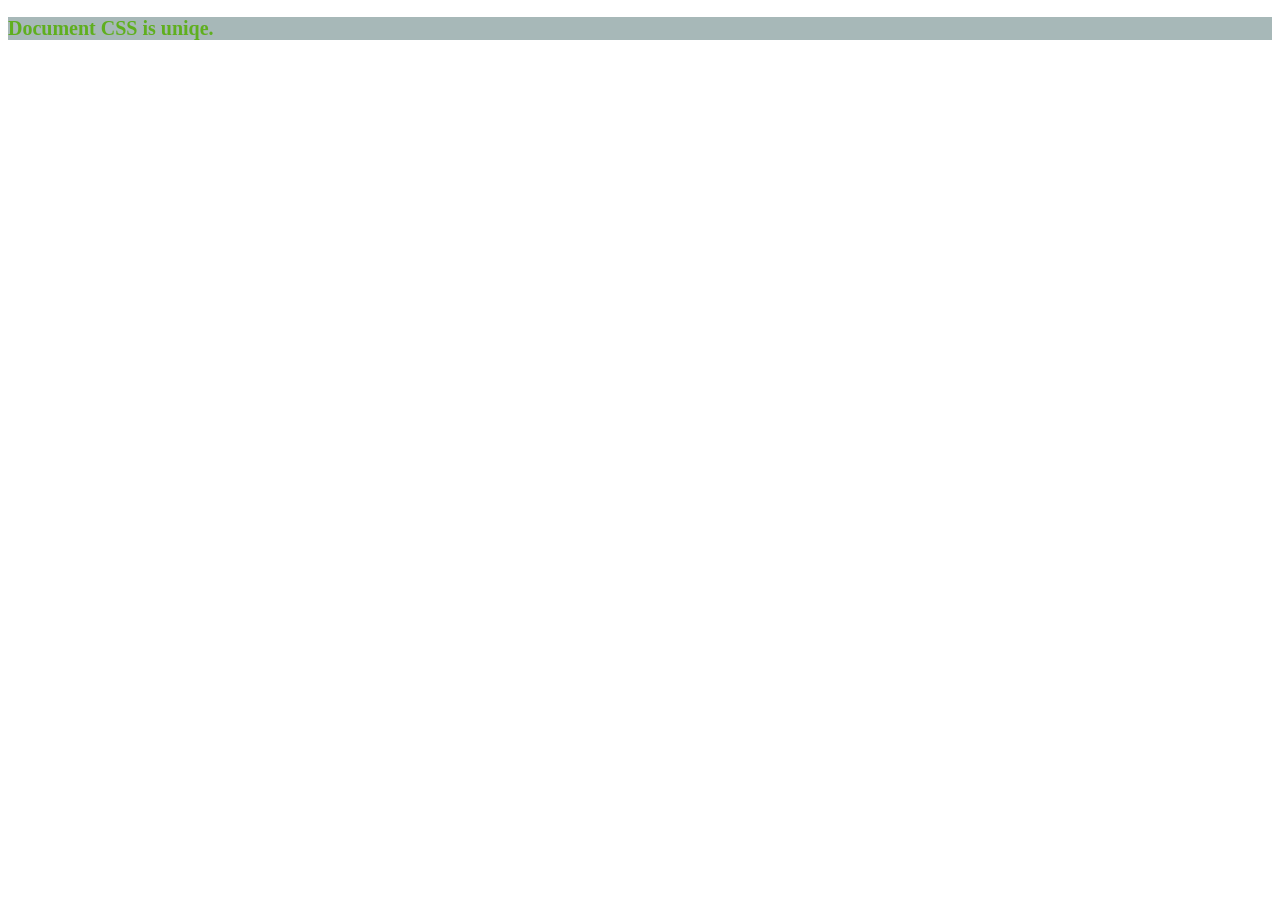
<file: index.html>
<!DOCTYPE html>
<html>
  <head>
    <title>CSS</title>
    <style>
      h2 {
        color: rgb(95, 175, 30);
        background-color: rgb(167, 184, 184);
        font-size: 20px;
      }
    </style>
  </head>
  <body>
    <h2>Document CSS is uniqe.</h2>
  </body>
</html>
</file>
